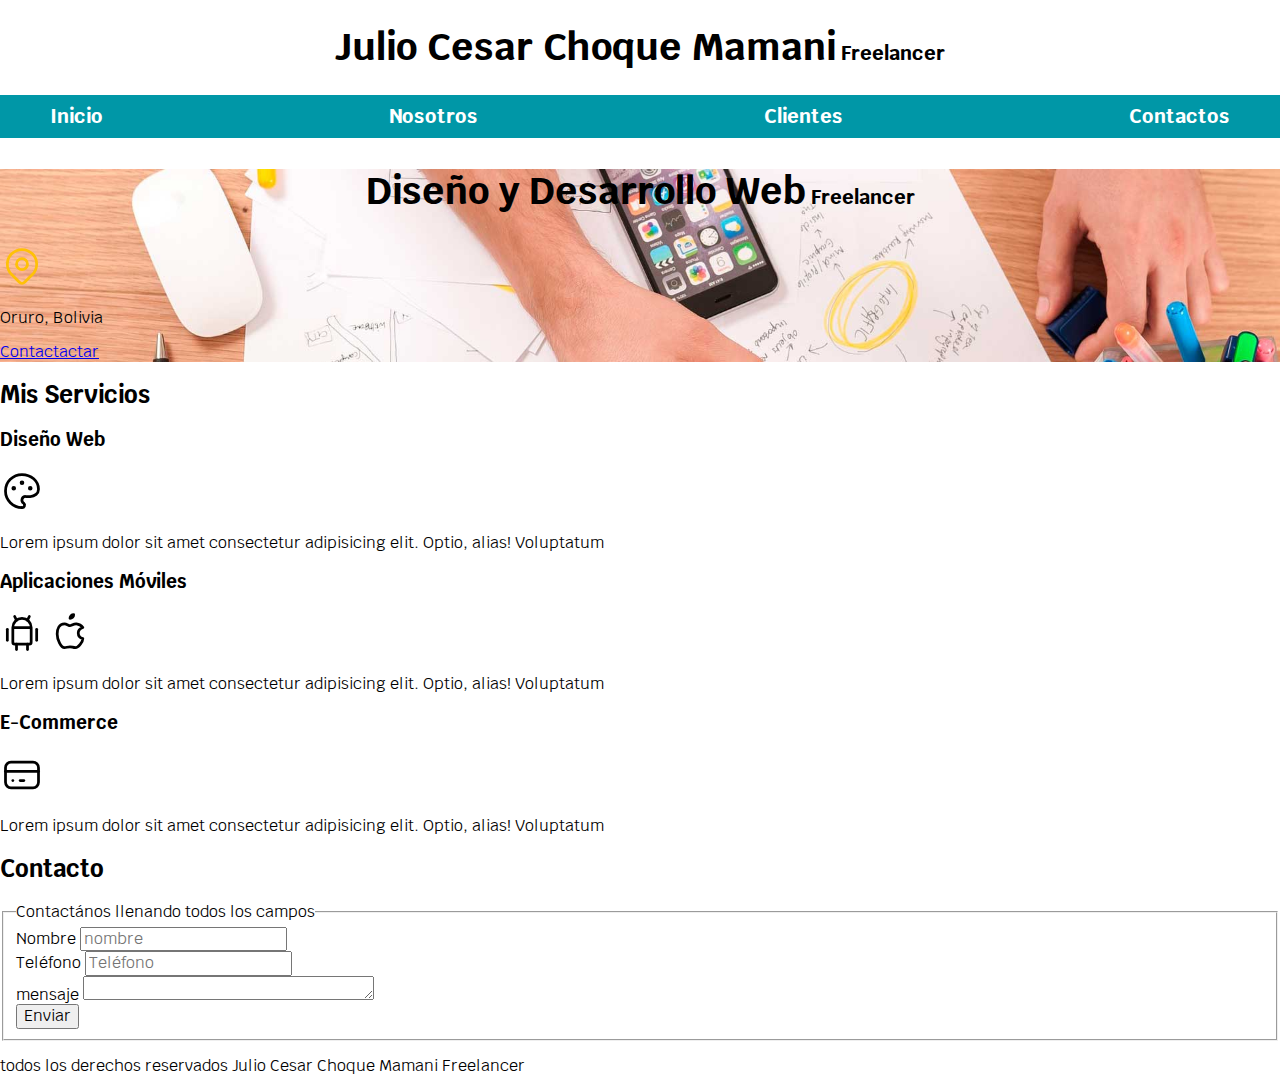
<file: 1 diseño y desarrollo web freelancer/index.html>
<!DOCTYPE html>
<html lang="es"
  <head>
    <meta charset="UTF-8" />
    <meta http-equiv="X-UA-Compatible" content="IE=edge" />
    <meta name="viewport" content="width=device-width, initial-scale=1.0" />
    <title>Web freelancer</title>
    <link rel="preload" href="css/normalize.css" as="style">
    <link rel="stylesheet" href="css/normalize.css">
    <link href="https://fonts.googleapis.com/css2?family=Krub:wght@400;700&display=swap" rel="stylesheet">
    <link rel="preload" href="css/styles.css" as="style">
    <link rel="stylesheet" href="css/styles.css">
  </head>

  <body>
    <header>
      <h1 class="titulo">  Julio Cesar Choque Mamani<span> Freelancer</span>  </h1>
    </header>

     <div class="nav-bg">
       <nav class="navegacion-principal contenedor">
         <a href="#">Inicio</a>
         <a href="#">Nosotros</a>
         <a href="#">Clientes</a>
         <a href="#">Contactos</a>
       </nav>
     </div>
   

    <section class="hero">
      <div class="contenido-hero">
        <h2 class="titulo">Diseño y Desarrollo Web<span> Freelancer</span> </h2>
        <svg
          xmlns="http://www.w3.org/2000/svg"
          class="icon icon-tabler icon-tabler-map-pin"
          width="44"
          height="44"
          viewBox="0 0 24 24"
          stroke-width="1.5"
          stroke="#ffc107"
          fill="none"
          stroke-linecap="round"
          stroke-linejoin="round"
        >
          <path stroke="none" d="M0 0h24v24H0z" fill="none" />
          <circle cx="12" cy="11" r="3" />
          <path
            d="M17.657 16.657l-4.243 4.243a2 2 0 0 1 -2.827 0l-4.244 -4.243a8 8 0 1 1 11.314 0z"
          />
        </svg>
        <p>Oruro, Bolivia</p>
        <a href="#">Contactactar</a>
      </div class="contenido-hero">
    </section>

    <main>
      <h2>Mis Servicios</h2>
      <section>
        <h3>Diseño Web</h3>
        <svg
          xmlns="http://www.w3.org/2000/svg"
          class="icon icon-tabler icon-tabler-palette"
          width="44"
          height="44"
          viewBox="0 0 24 24"
          stroke-width="1.5"
          stroke="#000000"
          fill="none"
          stroke-linecap="round"
          stroke-linejoin="round"
        >
          <path stroke="none" d="M0 0h24v24H0z" fill="none" />
          <path
            d="M12 21a9 9 0 1 1 0 -18a9 8 0 0 1 9 8a4.5 4 0 0 1 -4.5 4h-2.5a2 2 0 0 0 -1 3.75a1.3 1.3 0 0 1 -1 2.25"
          />
          <circle cx="7.5" cy="10.5" r=".5" fill="currentColor" />
          <circle cx="12" cy="7.5" r=".5" fill="currentColor" />
          <circle cx="16.5" cy="10.5" r=".5" fill="currentColor" />
        </svg>
        <p>
          Lorem ipsum dolor sit amet consectetur adipisicing elit. Optio, alias!
          Voluptatum
        </p>
      </section>
      <section>
        <h3>Aplicaciones Móviles</h3>
        <svg
          xmlns="http://www.w3.org/2000/svg"
          class="icon icon-tabler icon-tabler-brand-android"
          width="44"
          height="44"
          viewBox="0 0 24 24"
          stroke-width="1.5"
          stroke="#000000"
          fill="none"
          stroke-linecap="round"
          stroke-linejoin="round"
        >
          <path stroke="none" d="M0 0h24v24H0z" fill="none" />
          <line x1="4" y1="10" x2="4" y2="16" />
          <line x1="20" y1="10" x2="20" y2="16" />
          <path
            d="M7 9h10v8a1 1 0 0 1 -1 1h-8a1 1 0 0 1 -1 -1v-8a5 5 0 0 1 10 0"
          />
          <line x1="8" y1="3" x2="9" y2="5" />
          <line x1="16" y1="3" x2="15" y2="5" />
          <line x1="9" y1="18" x2="9" y2="21" />
          <line x1="15" y1="18" x2="15" y2="21" />
        </svg>
        <svg
          xmlns="http://www.w3.org/2000/svg"
          class="icon icon-tabler icon-tabler-brand-apple"
          width="44"
          height="44"
          viewBox="0 0 24 24"
          stroke-width="1.5"
          stroke="#000000"
          fill="none"
          stroke-linecap="round"
          stroke-linejoin="round"
        >
          <path stroke="none" d="M0 0h24v24H0z" fill="none" />
          <path
            d="M9 7c-3 0 -4 3 -4 5.5c0 3 2 7.5 4 7.5c1.088 -.046 1.679 -.5 3 -.5c1.312 0 1.5 .5 3 .5s4 -3 4 -5c-.028 -.01 -2.472 -.403 -2.5 -3c-.019 -2.17 2.416 -2.954 2.5 -3c-1.023 -1.492 -2.951 -1.963 -3.5 -2c-1.433 -.111 -2.83 1 -3.5 1c-.68 0 -1.9 -1 -3 -1z"
          />
          <path d="M12 4a2 2 0 0 0 2 -2a2 2 0 0 0 -2 2" />
        </svg>
        <p>
          Lorem ipsum dolor sit amet consectetur adipisicing elit. Optio, alias!
          Voluptatum
        </p>
      </section>
      <section>
        <h3>E-Commerce</h3>
        <svg
          xmlns="http://www.w3.org/2000/svg"
          class="icon icon-tabler icon-tabler-credit-card"
          width="44"
          height="44"
          viewBox="0 0 24 24"
          stroke-width="1.5"
          stroke="#000000"
          fill="none"
          stroke-linecap="round"
          stroke-linejoin="round"
        >
          <path stroke="none" d="M0 0h24v24H0z" fill="none" />
          <rect x="3" y="5" width="18" height="14" rx="3" />
          <line x1="3" y1="10" x2="21" y2="10" />
          <line x1="7" y1="15" x2="7.01" y2="15" />
          <line x1="11" y1="15" x2="13" y2="15" />
        </svg>
        <p>
          Lorem ipsum dolor sit amet consectetur adipisicing elit. Optio, alias!
          Voluptatum
        </p>
      </section>
    </main>

    <section>
      <h2>Contacto</h2>
      <form action="">
        <fieldset>
          <legend>Contactános llenando todos los campos</legend>
          <div>
            <label for="">Nombre </label>
            <input type="text" placeholder="nombre" />
          </div>

          <div>
            <label for="">Teléfono </label>
            <input type="text" placeholder="Teléfono" />
          </div>

          <div>
            <label for="">mensaje </label>
            <textarea name="" id="" cols="30" rows="1"></textarea>
          </div>

          <div>
            <input type="submit" value="Enviar" />
          </div>
        </fieldset>
      </form>
    </section>

    <footer>
      <p>todos los derechos reservados Julio Cesar Choque Mamani Freelancer</p>
    </footer>
  </body>
</html>
</file>
<file: 1 diseño y desarrollo web freelancer/css/styles.css>
:root {
  --blanco: #ffffff;
  --oscuro: #212121;
  --primario: #ffc107;
  --secundario: #0097a7;
  --gris: #757575;
}
html {
  font-size: 62.5%;
}
body {
  font-size: 16px; /*1rem = 10px*/
  font-family: "Krub", sans-serif;
}
.titulo {
  text-align: center;
  font-size: 3.8rem;
}
.titulo span {
  font-size: 2rem;
}

.contenedor {
  max-width: 120rem;
  margin: 0 auto 0 auto;
}
.nav-bg {
  background-color: var(--secundario);
}
.navegacion-principal {
  display: flex;
  flex-direction: column;
  justify-content: space-between;
}
@media (min-width: 768px) {
  .navegacion-principal {
    flex-direction: row;
    justify-content: space-between;
  }
}
.navegacion-principal a {
  display: block;
  text-align: center;
  color: var(--blanco);
  text-decoration: none;
  font-size: 2rem;
  font-weight: bold;
  padding: 1rem;
}
.navegacion-principal a:hover {
  background-color: var(--primario);
  color: var(--oscuro);
}
@media (min-width: 480px) {
}
.hero {
  background-image: url(../img/hero.jpg);
  background-repeat: no-repeat;
  background-size: cover;
}
</file>
